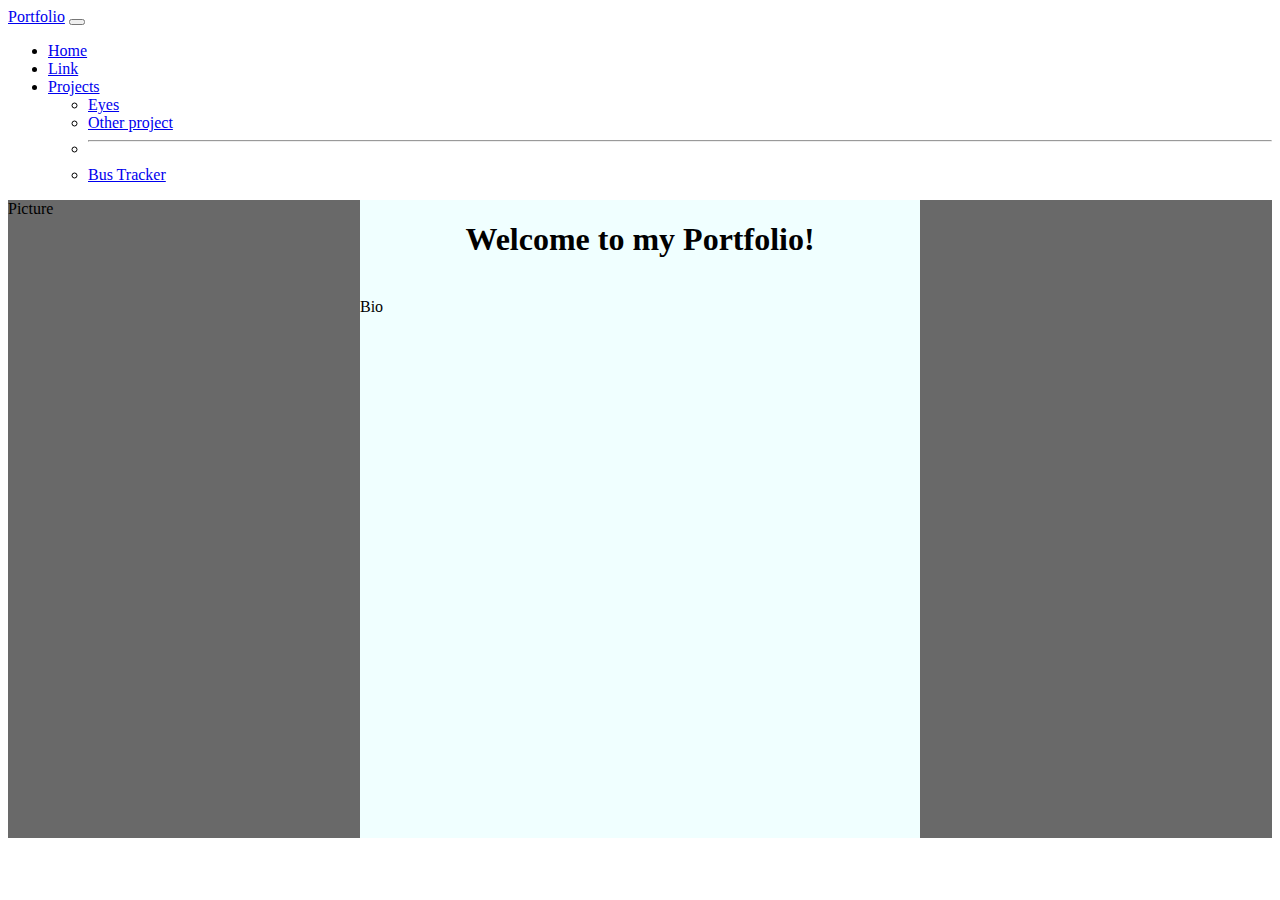
<file: index.html>
<!DOCTYPE html>
<html lang="en">
    <head>
      <link href="/styles.css" rel="stylesheet">
        <meta charset="utf-8">
        <meta name="portfolio" content="width=device-width, initial-scale=1">
        <link href="https://cdn.jsdelivr.net/npm/bootstrap@5.3.0/dist/css/bootstrap.min.css" rel="stylesheet" integrity="sha384-9ndCyUaIbzAi2FUVXJi0CjmCapSmO7SnpJef0486qhLnuZ2cdeRhO02iuK6FUUVM" crossorigin="anonymous">
        <script src="https://cdn.jsdelivr.net/npm/bootstrap@5.3.0/dist/js/bootstrap.bundle.min.js" integrity="sha384-geWF76RCwLtnZ8qwWowPQNguL3RmwHVBC9FhGdlKrxdiJJigb/j/68SIy3Te4Bkz" crossorigin="anonymous"></script>
    </head>
    
    <!-- Navbar at top of page. -->
    <body>
    <nav class="navbar navbar-expand-lg bg-dark" data-bs-theme="dark">
      <div class="container-fluid">
        <a class="navbar-brand" href="#">Portfolio</a>
        <button class="navbar-toggler" type="button" data-bs-toggle="collapse" data-bs-target="#navbarSupportedContent" aria-controls="navbarSupportedContent" aria-expanded="false" aria-label="Toggle navigation">
          <span class="navbar-toggler-icon"></span>
        </button>
        <div class="collapse navbar-collapse" id="navbarSupportedContent">
          <ul class="navbar-nav me-auto mb-2 mb-lg-0">
            <li class="nav-item">
              <a class="nav-link active" aria-current="page" href="#">Home</a>
            </li>
            <li class="nav-item">
              <a class="nav-link" href="#">Link</a>
            </li>
            <li class="nav-item dropdown">
              <a class="nav-link dropdown-toggle" href="#" role="button" data-bs-toggle="dropdown" aria-expanded="false">
                Projects
              </a>
              <ul class="dropdown-menu">
                <li><a class="dropdown-item" href="#">Eyes</a></li>
                <li><a class="dropdown-item" href="#">Other project</a></li>
                <li><hr class="dropdown-divider"></li>
                <li><a class="dropdown-item" href="#">Bus Tracker</a></li>
              </ul>
            </li>
          </ul>
        </div>
      </div>
    </nav>
  <main style="background-color: dimgray;" class="content">
    <div id="content2">Picture</div>
    <div id="content1">
      <h1 style="text-align:center">Welcome to my Portfolio!</h1>
      <br>Bio
    </div>
    <div id="content2"></div>
    <div id="content2"></div>
    <div id="content1" style="text-align: center">
    <iframe width="560" height="315" src="https://www.youtube.com/embed/sn01XaXn-Nc" title="YouTube video player" frameborder="0" allow="accelerometer; autoplay; clipboard-write; encrypted-media; gyroscope; picture-in-picture; web-share" allowfullscreen></iframe>
      </div>
    <div id="content2"></div>
  </main>
  </body>
  </html>
</file>
<file: styles.css>
.content {
    display: grid;
    grid-template-columns: repeat(3, 1fr);
    grid-template-rows: repeat(2, 1fr);
    
}
div#content1{
    background-color: azure;
}
div#content2{
    background-color:dimgray;
}
</file>
